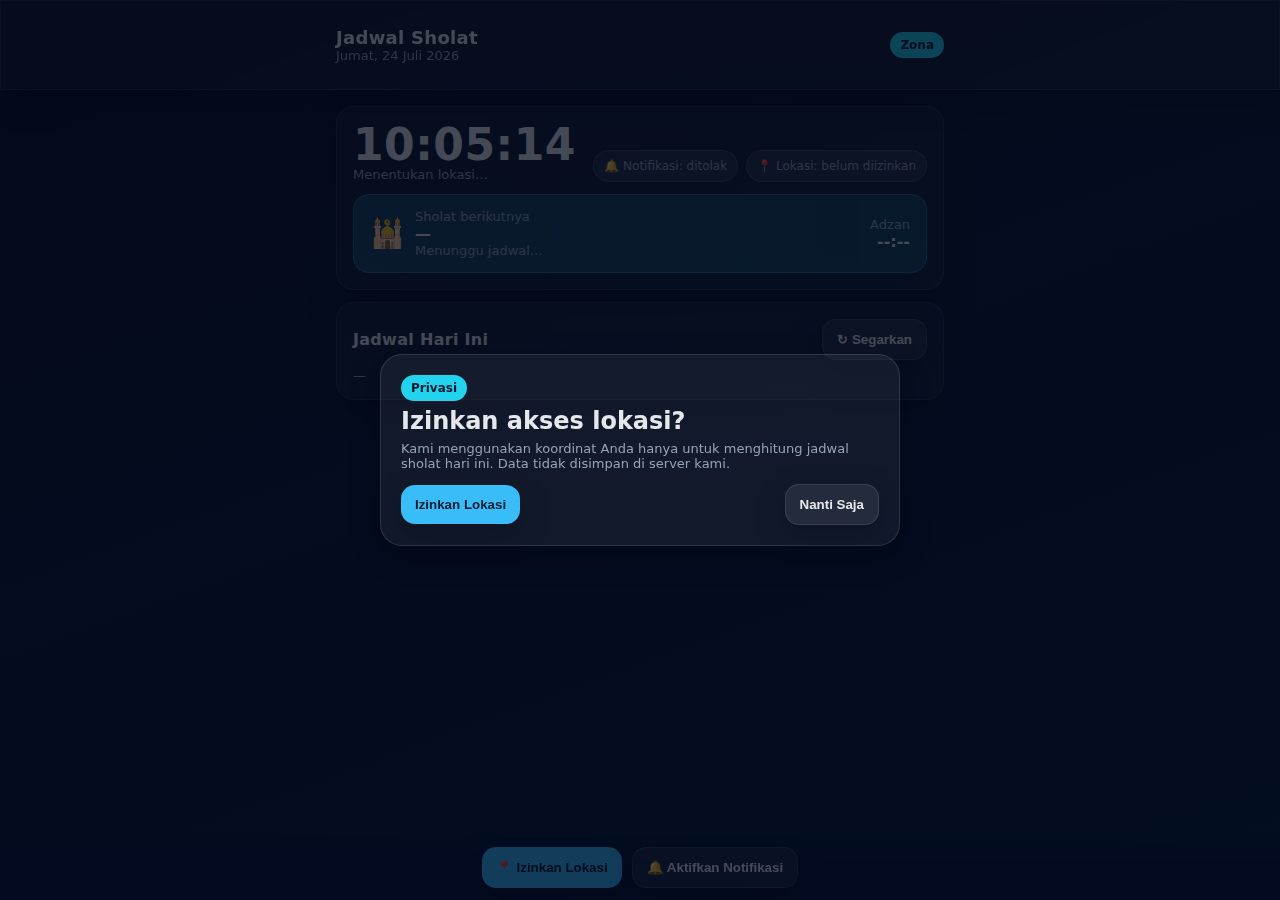
<file: sholat.html>
<!DOCTYPE html><html lang="id">
<head>
  <meta charset="UTF-8" />
  <meta name="viewport" content="width=device-width, initial-scale=1, viewport-fit=cover" />
  <title>Jadwal Sholat – Lokasi Otomatis</title>
  <meta name="theme-color" content="#0ea5e9" />
  <style>
    :root{
      --bg: #0b1220;
      --card: #111827;
      --muted: #94a3b8;
      --text: #e5e7eb;
      --accent: #22d3ee;
      --primary: #38bdf8;
      --danger: #fb7185;
      --success: #34d399;
      --warning: #fbbf24;
      --shadow: 0 10px 30px rgba(0,0,0,.25);
      --radius: 18px;
    }
    *{box-sizing:border-box}
    html,body{height:100%}
    body{
      margin:0;
      font-family: system-ui, -apple-system, Segoe UI, Roboto, Ubuntu, "Helvetica Neue", Arial, "Noto Sans", sans-serif;
      color: var(--text);
      background: linear-gradient(160deg, #0b1220 0%, #0a1a2f 40%, #062236 100%);
    }
    .container{max-width:640px;margin:0 auto;padding:16px 16px 100px}
    header{
      position: sticky; top: 0; z-index: 10;
      backdrop-filter: blur(8px);
      background: linear-gradient(180deg, rgba(6,22,54,.85), rgba(6,22,54,.6));
      border-bottom: 1px solid rgba(255,255,255,.06);
    }
    .row{display:flex;gap:12px;align-items:center;justify-content:space-between}
    .title{font-weight:700;font-size:18px;letter-spacing:.3px}
    .badge{font-size:12px;color:#061a30;background:var(--accent);padding:6px 10px;border-radius:999px;font-weight:700}.card{background:rgba(255,255,255,.04);border:1px solid rgba(255,255,255,.08);border-radius:var(--radius);box-shadow:var(--shadow);padding:16px}
.clock{font-variant-numeric: tabular-nums; font-size:44px; line-height:1; font-weight:800; letter-spacing:.5px}
.sub{color:var(--muted);font-size:13px}

.grid{display:grid;grid-template-columns:1fr 1fr;gap:12px}
.pill{display:flex;align-items:center;justify-content:space-between;gap:10px;padding:14px 16px;border-radius:16px;background:rgba(255,255,255,.05);border:1px solid rgba(255,255,255,.08)}
.name{font-weight:700}
.time{font-variant-numeric: tabular-nums; font-weight:800}

.next{display:flex;align-items:center;gap:10px;padding:14px 16px;border-radius:16px;background:linear-gradient(90deg, rgba(56,189,248,.25), rgba(34,211,238,.2));border:1px solid rgba(56,189,248,.35)}
.next strong{font-size:16px}

.toolbar{position:fixed;left:0;right:0;bottom:0;padding:12px;display:flex;gap:10px;justify-content:center;background:linear-gradient(180deg, transparent, rgba(6,22,54,.9) 40%)}
.btn{appearance:none;border:none;cursor:pointer;border-radius:14px;padding:12px 14px;font-weight:700;color:#061a30;background:var(--primary);box-shadow:var(--shadow)}
.btn.secondary{background:rgba(255,255,255,.08);color:var(--text);border:1px solid rgba(255,255,255,.1)}

.table{width:100%;border-collapse:separate;border-spacing:0 10px}
.table tr{background:rgba(255,255,255,.04)}
.table td{padding:12px 14px}
.table tr td:first-child{border-radius:12px 0 0 12px}
.table tr td:last-child{border-radius:0 12px 12px 0;text-align:right;font-weight:800}

.muted{color:var(--muted)}
.ok{color:var(--success)}
.warn{color:var(--warning)}

/* Location modal */
.modal{position:fixed;inset:0;display:none;align-items:center;justify-content:center;background:rgba(2,6,23,.7);z-index:50;padding:20px}
.modal.open{display:flex}
.modal .box{max-width:520px;width:100%;background:rgba(255,255,255,.06);border:1px solid rgba(255,255,255,.12);border-radius:22px;padding:20px;box-shadow:var(--shadow)}

.chip{display:inline-flex;gap:8px;align-items:center;background:rgba(255,255,255,.08);border:1px solid rgba(255,255,255,.12);padding:8px 10px;border-radius:999px;font-size:12px;color:var(--muted)}
.chips{display:flex;gap:8px;flex-wrap:wrap}

.sr-only{position:absolute;width:1px;height:1px;padding:0;margin:-1px;overflow:hidden;clip:rect(0,0,0,0);border:0}

  </style>
</head>
<body>
  <header class="card" style="border-radius:0">
    <div class="container" style="padding:10px 16px">
      <div class="row">
        <div>
          <div class="title">Jadwal Sholat</div>
          <div id="today" class="sub">—</div>
        </div>
        <div class="badge" id="tzBadge">Zona</div>
      </div>
    </div>
  </header>  <main class="container">
    <section class="card" aria-labelledby="jam-sekarang">
      <div class="row" style="align-items:flex-end">
        <div>
          <div id="clock" class="clock">00:00:00</div>
          <div id="location" class="sub">Menentukan lokasi…</div>
        </div>
        <div class="chips">
          <span class="chip" id="notifStatus">🔔 Notifikasi: nonaktif</span>
          <span class="chip" id="geoStatus">📍 Lokasi: belum diizinkan</span>
        </div>
      </div>
      <div class="next" style="margin-top:12px">
        <div style="font-size:28px">🕌</div>
        <div>
          <div class="sub">Sholat berikutnya</div>
          <strong id="nextName">—</strong>
          <div class="sub" id="countdown">Menunggu jadwal…</div>
        </div>
        <div style="margin-left:auto;text-align:right">
          <div class="sub">Adzan</div>
          <div class="time" id="nextTime">--:--</div>
        </div>
      </div>
    </section><section class="card" style="margin-top:12px">
  <div class="row" style="margin-bottom:8px">
    <div class="title" style="font-size:16px">Jadwal Hari Ini</div>
    <button class="btn secondary" id="refreshBtn">↻ Segarkan</button>
  </div>
  <table class="table" aria-label="Tabel Jadwal Sholat">
    <tbody id="tableBody">
      <!-- rows injected here -->
    </tbody>
  </table>
  <div class="sub" id="calcMeta">—</div>
</section>

  </main>  <div class="toolbar">
    <button class="btn" id="allowLocationBtn">📍 Izinkan Lokasi</button>
    <button class="btn secondary" id="enableNotifBtn">🔔 Aktifkan Notifikasi</button>
  </div>  <!-- Location consent modal (custom explainer before native prompt) -->  <div id="locModal" class="modal" role="dialog" aria-modal="true" aria-labelledby="locTitle">
    <div class="box">
      <div class="row" style="justify-content:flex-start;gap:10px;margin-bottom:6px">
        <div class="badge">Privasi</div>
      </div>
      <h2 id="locTitle" style="margin:0 0 6px">Izinkan akses lokasi?</h2>
      <p class="sub" style="margin-top:0">Kami menggunakan koordinat Anda hanya untuk menghitung jadwal sholat hari ini. Data tidak disimpan di server kami.</p>
      <div class="row" style="gap:10px;margin-top:12px">
        <button class="btn" id="grantLoc">Izinkan Lokasi</button>
        <button class="btn secondary" id="denyLoc">Nanti Saja</button>
      </div>
    </div>
  </div>  <script>
    const els = {
      today: document.getElementById('today'),
      clock: document.getElementById('clock'),
      location: document.getElementById('location'),
      tzBadge: document.getElementById('tzBadge'),
      tableBody: document.getElementById('tableBody'),
      calcMeta: document.getElementById('calcMeta'),
      nextName: document.getElementById('nextName'),
      nextTime: document.getElementById('nextTime'),
      countdown: document.getElementById('countdown'),
      refreshBtn: document.getElementById('refreshBtn'),
      allowLocationBtn: document.getElementById('allowLocationBtn'),
      enableNotifBtn: document.getElementById('enableNotifBtn'),
      notifStatus: document.getElementById('notifStatus'),
      geoStatus: document.getElementById('geoStatus'),
      locModal: document.getElementById('locModal'),
      grantLoc: document.getElementById('grantLoc'),
      denyLoc: document.getElementById('denyLoc'),
    };

    const PRAYERS_ORDER = ['Fajr','Dhuhr','Asr','Maghrib','Isha'];
    let state = {
      coords: null,
      timings: null,
      meta: null,
      timers: [],
    };

    // Format helpers
    const fmtDateLong = (d) => d.toLocaleDateString('id-ID', { weekday: 'long', day: 'numeric', month: 'long', year: 'numeric' });
    const two = (n) => String(n).padStart(2,'0');

    function updateClock(){
      const now = new Date();
      els.clock.textContent = `${two(now.getHours())}:${two(now.getMinutes())}:${two(now.getSeconds())}`;
      els.today.textContent = fmtDateLong(now);
      updateCountdown();
    }

    // Location modal controls
    function openLocModal(){ els.locModal.classList.add('open'); }
    function closeLocModal(){ els.locModal.classList.remove('open'); }

    // Geolocation flow
    async function requestLocation(){
      if(!('geolocation' in navigator)){
        els.location.textContent = 'Perangkat tidak mendukung Geolocation';
        els.geoStatus.textContent = '📍 Lokasi: tidak didukung';
        return;
      }
      closeLocModal();
      els.location.textContent = 'Meminta izin lokasi…';
      navigator.geolocation.getCurrentPosition(onGeoSuccess, onGeoError, { enableHighAccuracy: true, timeout: 15000, maximumAge: 60000 });
    }
    function onGeoSuccess(pos){
      const { latitude, longitude } = pos.coords;
      state.coords = { lat: latitude, lon: longitude };
      els.geoStatus.textContent = '📍 Lokasi: diizinkan';
      els.location.textContent = `Lokasi: ${latitude.toFixed(4)}, ${longitude.toFixed(4)}`;
      fetchTimings();
    }
    function onGeoError(err){
      console.warn(err);
      els.location.textContent = 'Gagal mendapatkan lokasi. Klik \"Izinkan Lokasi\" untuk mencoba lagi.';
      els.geoStatus.textContent = '📍 Lokasi: ditolak';
      // fallback: try IP-based API? (skipped for privacy). User can retry.
    }

    // Fetch prayer times from Aladhan API
    async function fetchTimings(){
      if(!state.coords) return;
      const { lat, lon } = state.coords;
      const url = `https://api.aladhan.com/v1/timings?latitude=${lat}&longitude=${lon}&method=3&tune=0,0,0,0,0,0,0,0,0`;
      els.calcMeta.textContent = 'Mengambil jadwal…';
      try{
        const res = await fetch(url);
        const json = await res.json();
        if(json.code !== 200) throw new Error('API error');
        state.timings = json.data.timings;
        state.meta = json.data.meta;
        renderTimetable();
        scheduleNotifications();
      }catch(e){
        console.error(e);
        els.calcMeta.textContent = 'Gagal mengambil jadwal. Coba segarkan.';
      }
    }

    function renderTimetable(){
      if(!state.timings) return;
      const t = state.timings;
      const rows = [];
      const labels = {Fajr:'Subuh', Dhuhr:'Dzuhur', Asr:'Ashar', Maghrib:'Maghrib', Isha:'Isya'};
      PRAYERS_ORDER.forEach(key=>{
        rows.push(`<tr><td class="name">${labels[key]}</td><td class="time">${t[key]}</td></tr>`);
      });
      els.tableBody.innerHTML = rows.join('');
      els.tzBadge.textContent = state.meta?.timezone || Intl.DateTimeFormat().resolvedOptions().timeZone;
      els.calcMeta.textContent = `Metode: Karachi (method=3) • Perhitungan oleh AlAdhan`;
      updateNextPrayer();
    }

    function parseTodayTime(hhmm){
      const [h,m] = hhmm.split(':').map(Number);
      const now = new Date();
      const d = new Date(now.getFullYear(), now.getMonth(), now.getDate(), h, m, 0, 0);
      return d;
    }

    function updateNextPrayer(){
      if(!state.timings) return;
      const now = new Date();
      let nextKey = null; let nextDate = null;
      for(const key of PRAYERS_ORDER){
        const dt = parseTodayTime(state.timings[key]);
        if(dt > now){ nextKey = key; nextDate = dt; break; }
      }
      // If none left today, take tomorrow Fajr (simple approach: add 1 day)
      if(!nextKey){
        nextKey = 'Fajr';
        nextDate = parseTodayTime(state.timings['Fajr']);
        nextDate.setDate(nextDate.getDate()+1);
      }
      const labels = {Fajr:'Subuh', Dhuhr:'Dzuhur', Asr:'Ashar', Maghrib:'Maghrib', Isha:'Isya'};
      els.nextName.textContent = labels[nextKey];
      els.nextTime.textContent = `${two(nextDate.getHours())}:${two(nextDate.getMinutes())}`;
      state.next = { key: nextKey, at: nextDate };
      updateCountdown();
    }

    function updateCountdown(){
      if(!state?.next?.at) return;
      const now = new Date();
      const diff = state.next.at - now;
      const sign = diff >= 0 ? 1 : -1; // if negative, we'll flip later when new next recalculated
      const abs = Math.abs(diff);
      const h = Math.floor(abs / 3600000);
      const m = Math.floor((abs % 3600000) / 60000);
      const s = Math.floor((abs % 60000) / 1000);
      els.countdown.textContent = `${sign < 0 ? 'Lewat ' : ''}${two(h)}:${two(m)}:${two(s)}`;
      if(diff < -2000){ // passed, recompute next
        updateNextPrayer();
      }
    }

    // Notifications 10 minutes before
    function requestNotificationPermission(){
      if(!('Notification' in window)){
        els.notifStatus.textContent = '🔔 Notifikasi: tidak didukung';
        return;
      }
      Notification.requestPermission().then((perm)=>{
        if(perm === 'granted'){
          els.notifStatus.textContent = '🔔 Notifikasi: aktif';
          scheduleNotifications();
        }else if(perm === 'denied'){
          els.notifStatus.textContent = '🔔 Notifikasi: ditolak';
        }else{
          els.notifStatus.textContent = '🔔 Notifikasi: meminta izin';
        }
      });
    }

    function clearTimers(){ state.timers.forEach(id=>clearTimeout(id)); state.timers=[]; }

    function scheduleNotifications(){
      clearTimers();
      if(!state.timings || !('Notification' in window) || Notification.permission !== 'granted') return;
      const now = new Date();
      const labels = {Fajr:'Subuh', Dhuhr:'Dzuhur', Asr:'Ashar', Maghrib:'Maghrib', Isha:'Isya'};
      PRAYERS_ORDER.forEach(key=>{
        const at = parseTodayTime(state.timings[key]);
        const notifyAt = new Date(at.getTime() - 10*60*1000); // 10 minutes before
        const ms = notifyAt - now;
        if(ms > 0){
          const id = setTimeout(()=>{
            new Notification('🔔 Pengingat Sholat', {
              body: `${labels[key]} 10 menit lagi (adzan ${state.timings[key]})`,
              tag: `prayer-${key}-${at.toDateString()}`,
            });
          }, ms);
          state.timers.push(id);
        }
      });
      // reschedule after midnight
      const midnight = new Date(); midnight.setHours(24,0,5,0);
      const id = setTimeout(()=>{ fetchTimings(); }, midnight - now);
      state.timers.push(id);
    }

    // UI events
    els.refreshBtn.addEventListener('click', ()=>{ fetchTimings(); });
    els.allowLocationBtn.addEventListener('click', openLocModal);
    els.enableNotifBtn.addEventListener('click', requestNotificationPermission);
    els.grantLoc.addEventListener('click', requestLocation);
    els.denyLoc.addEventListener('click', closeLocModal);

    // Init clock
    updateClock();
    setInterval(updateClock, 1000);

    // Auto open location modal on first load (gentle prompt)
    setTimeout(openLocModal, 500);

    // Try to show existing notification status
    if('Notification' in window){
      if(Notification.permission === 'granted') els.notifStatus.textContent = '🔔 Notifikasi: aktif';
      else if(Notification.permission === 'denied') els.notifStatus.textContent = '🔔 Notifikasi: ditolak';
    }
  </script></body>
</html>
</file>
